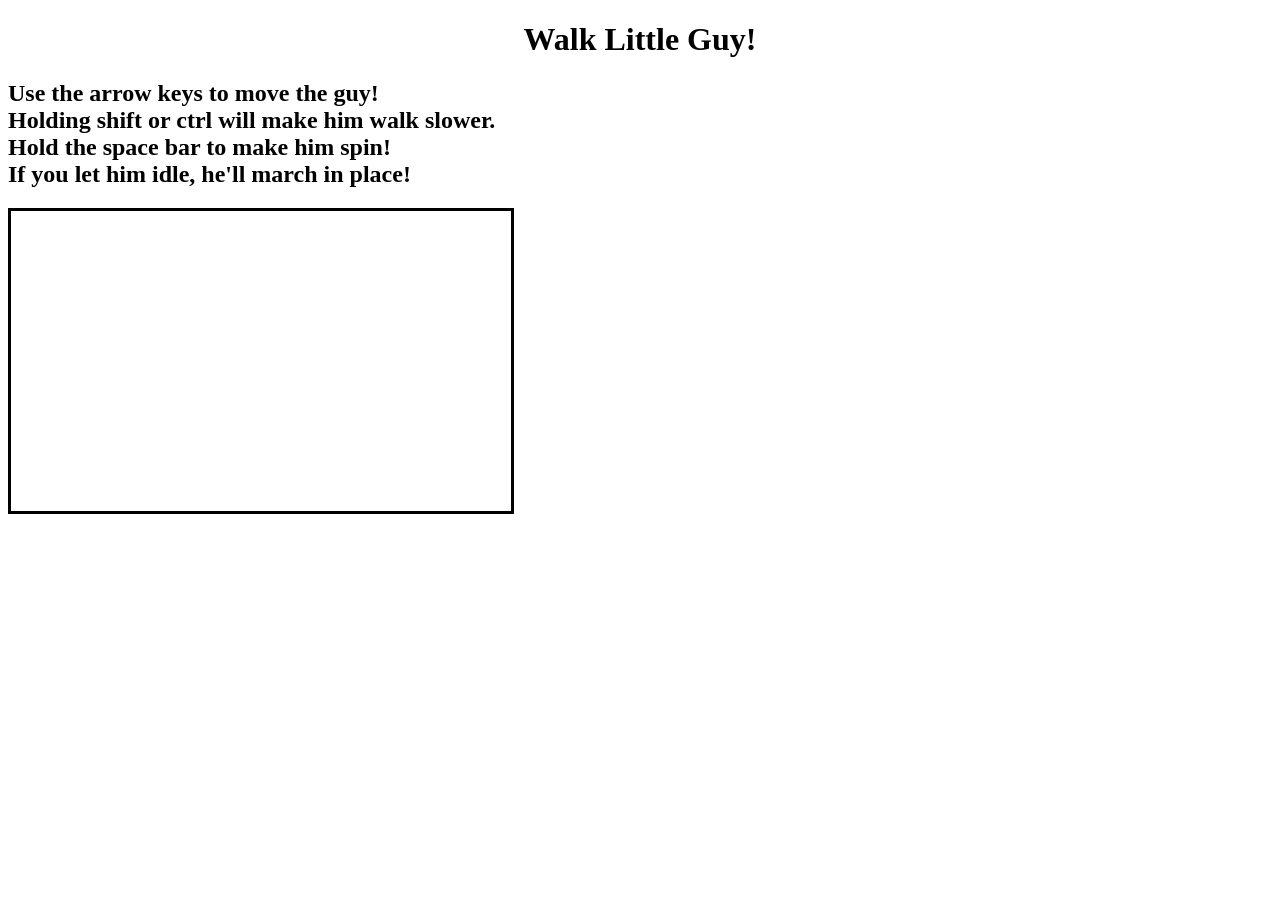
<file: Animation/index.html>
<!DOCTYPE html>
<html>

<head>
    <link type="text/css" rel="stylesheet" href="style.css">
</head>

<body>
    <h1>Walk Little Guy!</h1>
    <h2>Use the arrow keys to move the guy!<br>
        Holding shift or ctrl will make him walk slower.<br>
        Hold the space bar to make him spin!<br>
        If you let him idle, he'll march in place!</h2>
    <canvas width="500" height="300"></canvas>
    <script src="animation.js"></script>

</body>

</html>
</file>
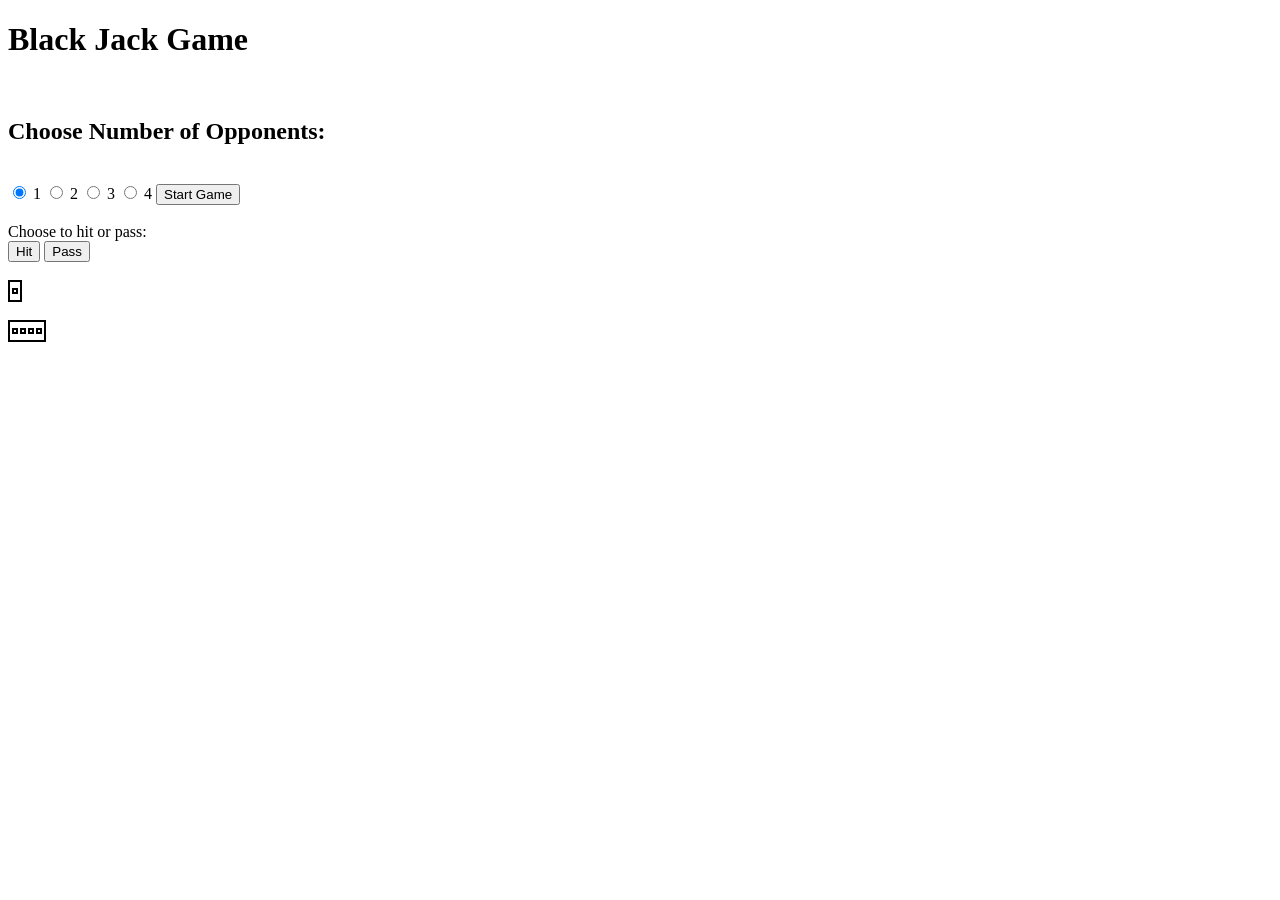
<file: BlackJack/index.html>
<!DOCTYPE html>
<html>

<head>
    <title>Black Jack Game</title>
    <script src="game.js"></script>
    <link rel="stylesheet" href="style.css">
</head>

<body>
    <h1>Black Jack Game</h1><br>
    <h2>Choose Number of Opponents:</h2><br>
    <input type="radio" name="playerNum" id="p1" value="1" checked="true">
    <label for="p1">1</label>
    <input type="radio" name="playerNum" id="p2" value="2">
    <label for="p2">2</label>
    <input type="radio" name="playerNum" id="p3" value="3">
    <label for="p3">3</label>
    <input type="radio" name="playerNum" id="p4" value="4">
    <label for="p4">4</label>
    <button onclick="startGame()" id="btStartGame">Start Game</button><br><br>
    <dev name="playerButtons" id="playerButtons">Choose to hit or pass:<br>
        <button id="btHit" onclick="playerHit()">Hit</button>
        <button id="btPass" onclick="playerPass()">Pass</button>
    </dev><br><br>
    <table name="tbDealerHand" id="tbDealerHand">
        <tr>
            <th name="name"></th>
        </tr>
        <tr>
            <td name="hand"></td>
        </tr>
        <tr>
            <th name="value"></th>
        </tr>
    </table><br>

    <table id="tbPlayersHands">
        <tr id="names">
            <th name="name"></th>
            <th name="name"></th>
            <th name="name"></th>
            <th name="name"></th>
        </tr>
        <tr>
            <td name="hand"></td>
            <td name="hand"></td>
            <td name="hand"></td>
            <td name="hand"></td>
        </tr>
        <tr>
            <th name="value"></th>
            <th name="value"></th>
            <th name="value"></th>
            <th name="value"></th>
        </tr>
    </table>
    <h1 id="winner"></h1>

</body>

</html>
</file>
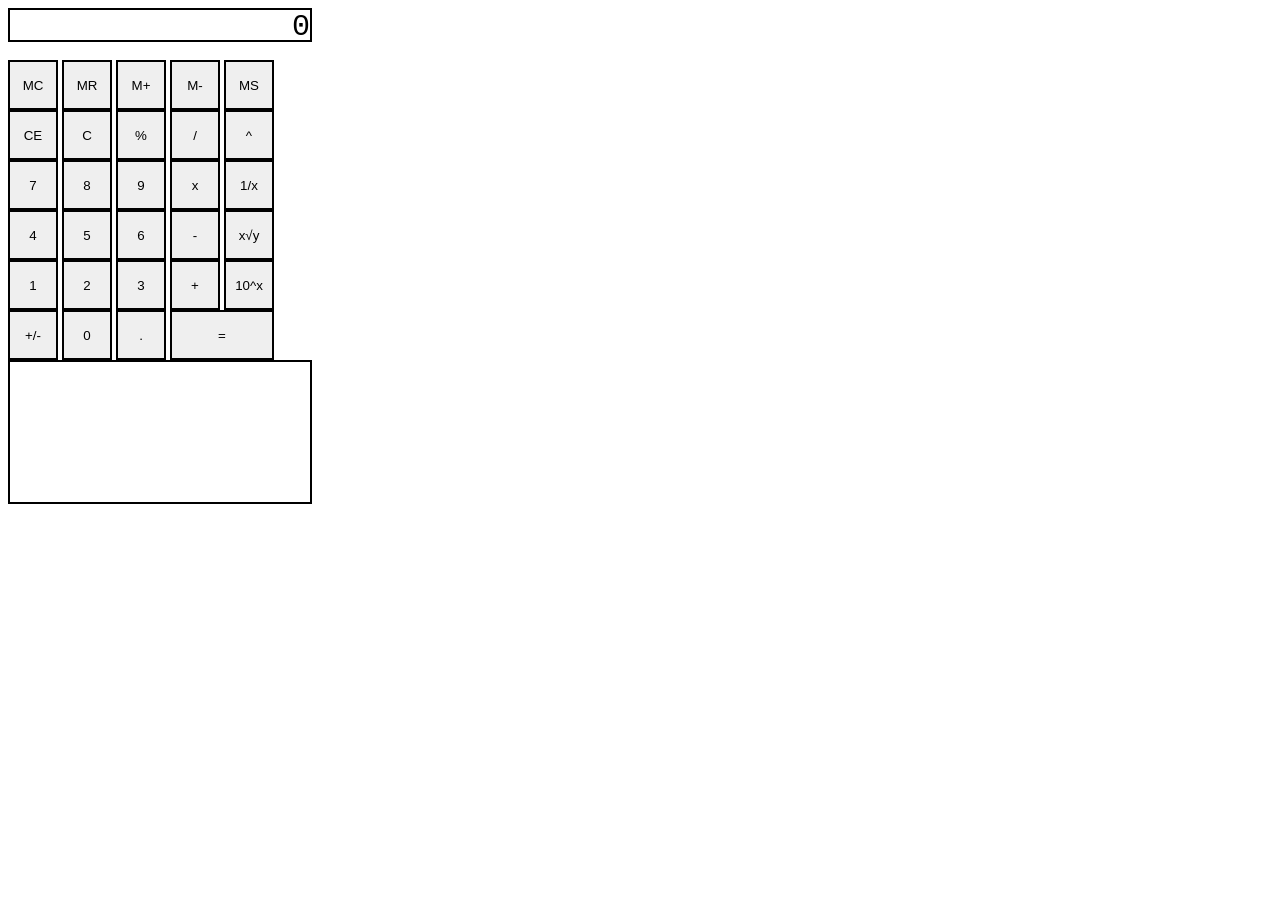
<file: cal/index.html>
<!DOCTYPE html>
<html>

<head>
<title>Calculator</title>
<script src="cal.js"></script>
<link rel="stylesheet" href="cal.css">
</head>

<body onload=showOldDisplay()>

<div id="display"></div><br>
<button onclick=operation(8)>MC</button>
<button onclick=operation(9)>MR</button>
<button onclick=operation(10)>M+</button>
<button onclick=operation(11)>M-</button>
<button onclick=operation(12)>MS</button>
<br>
<button onclick=operation(-2)>CE</button>
<button onclick=operation(-1)>C</button>
<button onclick=operation(6)>%</button>
<button onclick=operation(4)>/</button>
<button onclick=operation(7)>^</button>
<br>
<button onclick=theNumber(7)>7</button>
<button onclick=theNumber(8)>8</button>
<button onclick=theNumber(9)>9</button>
<button onclick=operation(3)>x</button>
<button onclick=operation(13)>1/x</button>
<br>
<button onclick=theNumber(4)>4</button>
<button onclick=theNumber(5)>5</button>
<button onclick=theNumber(6)>6</button>
<button onclick=operation(2)>-</button>
<button onclick=operation(14)>x&#8730y</button>
<br>
<button onclick=theNumber(1)>1</button>
<button onclick=theNumber(2)>2</button>
<button onclick=theNumber(3)>3</button>
<button onclick=operation(1)>+</button>
<button onclick=operation(15)>10^x</button>
<br>
<button onclick=operation(5)>+/-</button>
<button onclick=theNumber(0)>0</button>
<button onclick=addDecimal()>.</button>
<button onclick=operation(0) id="equals">=</button>
<br>
<div id="memory"> </div>

</body>
</html>
</file>
<file: Animation/style.css>
canvas {
    border: 3px solid black;
}

h1 {
    text-align: center;
}
</file>
<file: BlackJack/style.css>
table{
    border: 2px solid black;
}
td{
    border: 2px solid black;
}
#bust{
    color:red;
}
</file>
<file: cal/cal.css>
button {
    height: 50px;
    width: 50px;
    border: 2px solid #000000;
}
div {
    font-size: 30px;
    font-family: Courier;
    height: 30px;
    width: 300px;
    border: 2px solid #000000;
    text-align: right;
}
#memory{
    height:140px;
    overflow: auto;
    scroll-margin-bottom: 120px;
}
#equals{
    height: 50px;
    width: 104px;
    border: 2px solid #000000;
}
</file>
